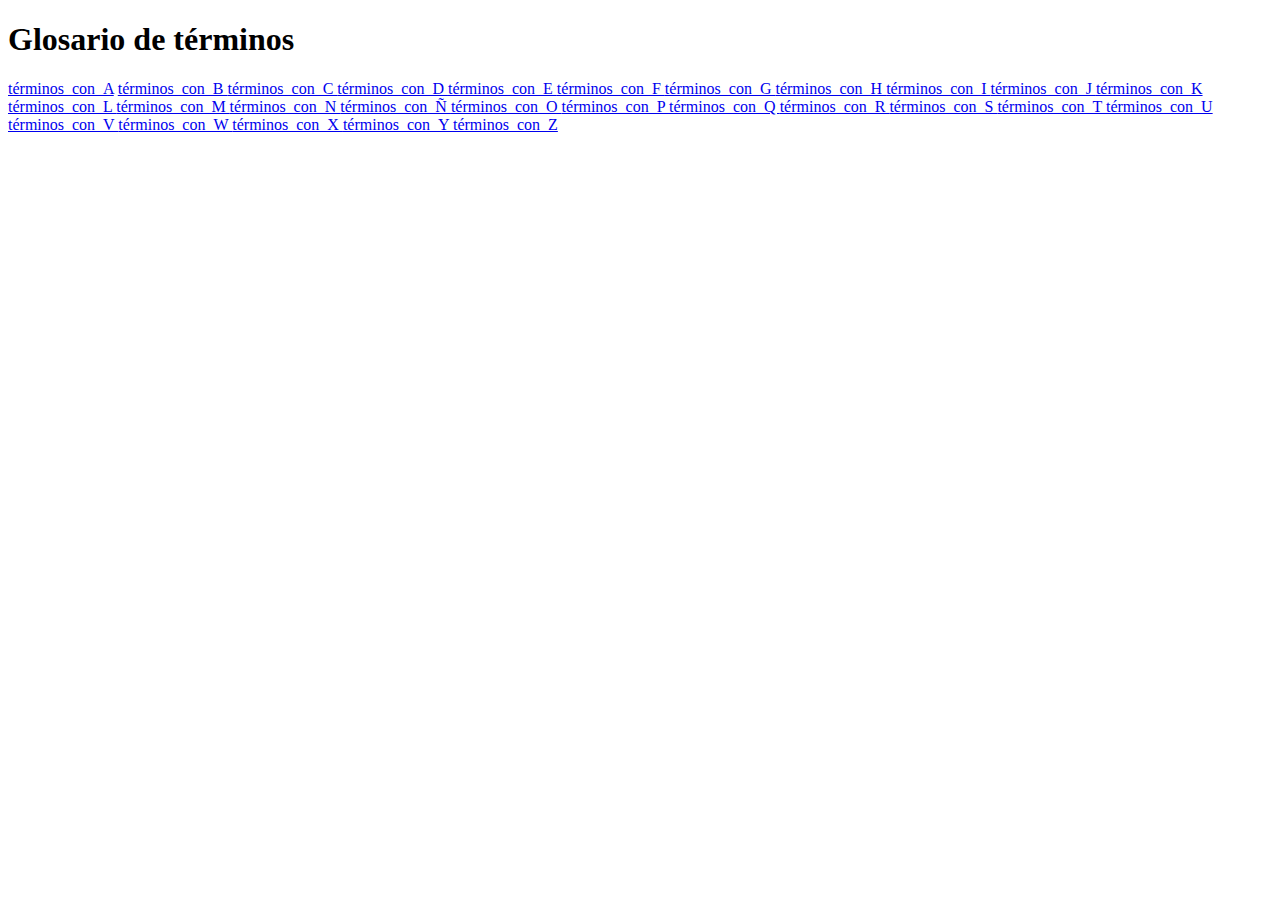
<file: anclas/index.html>
<!DOCTYPE html>
<html lang="es">
<head>
    <meta charset="UTF-8">
    <meta name="viewport" content="width=device-width, initial-scale=1.0">
    <title>Enlaces 2</title>
</head>
<body>
    <h1>Glosario de términos</h1>
    
    <a href="https://dle.rae.es/a?m=form"> términos_con_A</a> 
        
    <a href="https://dle.rae.es/b"> términos_con_B </a> 
       
    <a href="https://dle.rae.es/c?m=form"> términos_con_C </a>
      
    <a href="https://dle.rae.es/d?m=form"> términos_con_D </a>
    
    <a href="https://dle.rae.es/e?m=form"> términos_con_E </a>
    
    <a href="https://dle.rae.es/f?m=form"> términos_con_F </a>
    
    <a href="https://dle.rae.es/g?m=form"> términos_con_G </a>
    
    <a href="https://dle.rae.es/h?m=form"> términos_con_H </a>
    
    <a href="https://dle.rae.es/i?m=form"> términos_con_I </a>
    
    <a href="https://dle.rae.es/j?m=form"> términos_con_J </a>
    
    <a href="https://dle.rae.es/k?m=form"> términos_con_K </a>
    
    <a href="https://dle.rae.es/l?m=form"> términos_con_L </a>
    
    <a href="https://dle.rae.es/m?m=form"> términos_con_M </a>
    
    <a href="https://dle.rae.es/n?m=form"> términos_con_N </a>
    
    <a href="https://dle.rae.es/%C3%B1?m=form"> términos_con_Ñ </a>
    
    <a href="https://dle.rae.es/o?m=form"> términos_con_O </a>
    
    <a href="https://dle.rae.es/p?m=form"> términos_con_P </a>
    
    <a href="https://dle.rae.es/q?m=form"> términos_con_Q </a>
    
    <a href="https://dle.rae.es/r?m=form">términos_con_R </a>
    
    <a href="https://dle.rae.es/s?m=form"> términos_con_S </a>
    
    <a href="https://dle.rae.es/t?m=form"> términos_con_T </a>
    
    <a href="https://dle.rae.es/u?m=form"> términos_con_U </a>
    
    <a href="ttps://dle.rae.es/v?m=form"> términos_con_V </a>
    
    <a href="https://dle.rae.es/w?m=form"> términos_con_W </a>
    
    <a href="https://dle.rae.es/x?m=form"> términos_con_X </a>
    
    <a href="https://dle.rae.es/y?m=form"> términos_con_Y </a>
    
    <a href="https://dle.rae.es/z?m=form"> términos_con_Z </a>
    
 

</body>
</html>
</file>
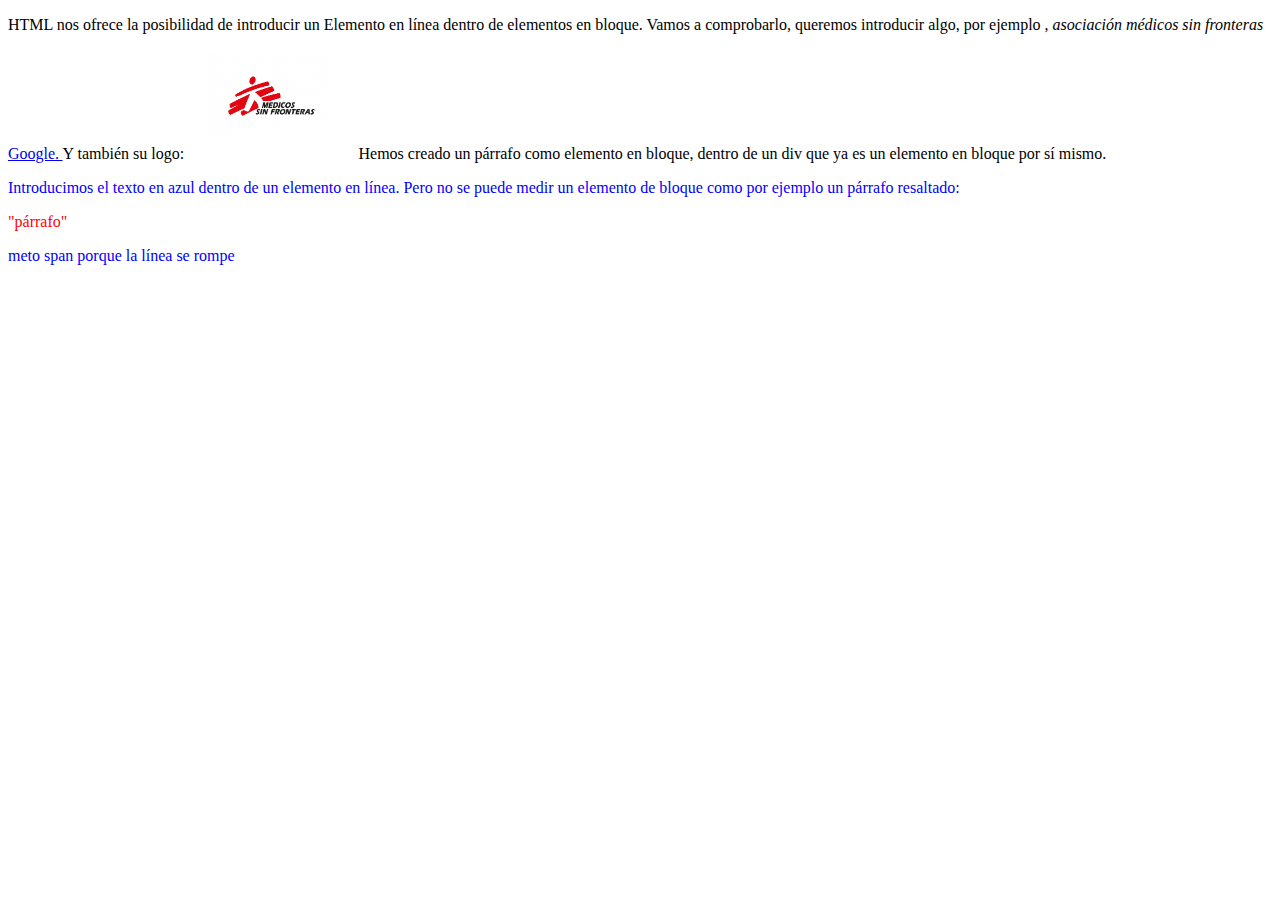
<file: elementos bloque y línea/index.html>
<!DOCTYPE html>
<html lang="es">
<head>
    <meta charset="UTF-8">
    <meta name="viewport" content="width=device-width, initial-scale=1.0">
    <title>Elementos en bloque y en línea</title>
    <link rel="stylesheet" href="css/estilos.css">
</head>
<body>
    <div>
        <p>HTML nos ofrece la posibilidad de introducir un Elemento en línea dentro de elementos en bloque. Vamos a comprobarlo, queremos introducir algo, por ejemplo , <i>  asociación médicos sin fronteras </i> <a href="https://www.msf.es/colabora/dona/ayuda-msf?gclid=CjwKCAjwsMzzBRACEiwAx4lLG4DZH0GRybEn-7-omA6r8KVXHSAFptat777Eb9H6VgE1CXm46_Pr0RoCspQQAvD_BwE&gclsrc=aw.ds"> Google. </a> 
         Y también su logo: <img  class="img-adaptable" src="assets/img/medicosinfront.png" alt="foto logotipo"> Hemos creado un párrafo como elemento en bloque, dentro de un div que ya es un elemento en bloque por sí mismo. </p>
    </div>
    <span class="blue">Introducimos el texto en azul dentro de un elemento en línea. Pero no se puede medir un elemento de bloque como por ejemplo un párrafo resaltado: <p class="red"> "párrafo"</p>meto span porque la línea se rompe</span> 
</body>
</html>
</file>
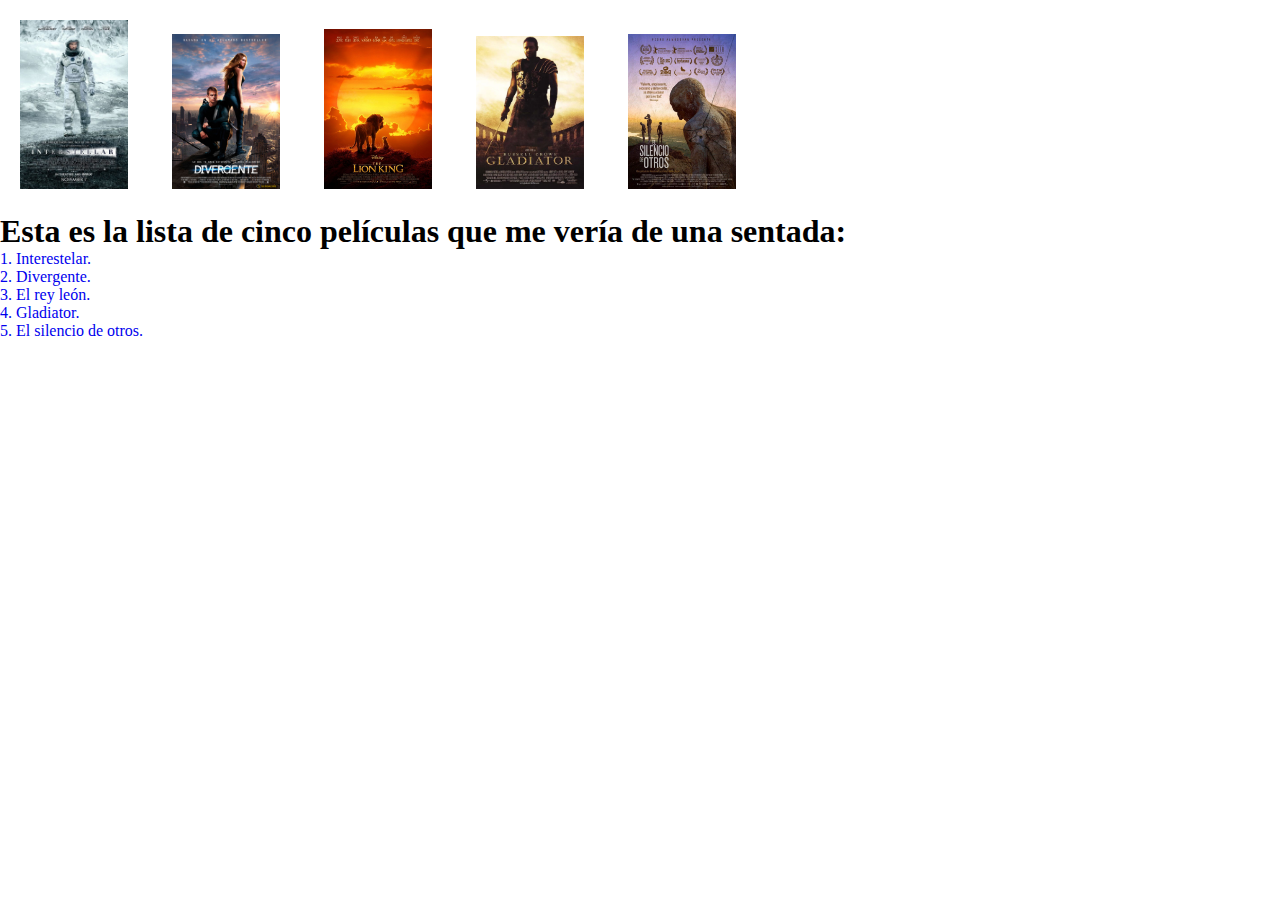
<file: enlaces/index.html>
<!DOCTYPE html>
<html lang="es">
<head>
    <meta charset="UTF-8">
    <meta name="viewport" content="width=device-width, initial-scale=1.0">
    <title>Dominio épico </title>
    <link rel="stylesheet" href="css/estilos.css">
</head>
<body>
    <img  class="img-adaptable2" src="assets/img/interestelar.jpg" alt="foto de interestelar">
    <img  class="img-adaptable3" src="assets/img/divergente.jpg" alt="foto divergente">
    <img class="img-adaptable4" src="assets/img/reyleon.jpg" alt="foto rey león">
    <img class="img-adaptable7" src="assets/img/gladiator.jpg" alt="">
    <img class="img-adaptable10" src="assets/img/silenciodeotros.jpg" alt="">

    <h1>Esta es la lista de cinco películas que me vería de una sentada:</h1>


    <ul>
        <li> <a href="https://www.imdb.com/title/tt0816692/?ref_=nv_sr_srsg_3">  1. Interestelar. </a></li>
        <li> <a href="https://www.imdb.com/title/tt1840309/?ref_=fn_al_tt_1"> 2. Divergente.  </a></li>
        <li> <a href="https://www.imdb.com/title/tt6105098/?ref_=fn_al_tt_1"> 3. El rey león.</a></li>
        <li> <a href="https://www.imdb.com/title/tt0172495/?ref_=fn_al_tt_1"> 4. Gladiator.</a></li>
        <li> <a href="https://www.imdb.com/title/tt8099236/?ref_=fn_al_tt_1"> 5. El silencio de otros. </a></li>
    </ul>
</body>
</html>
</file>
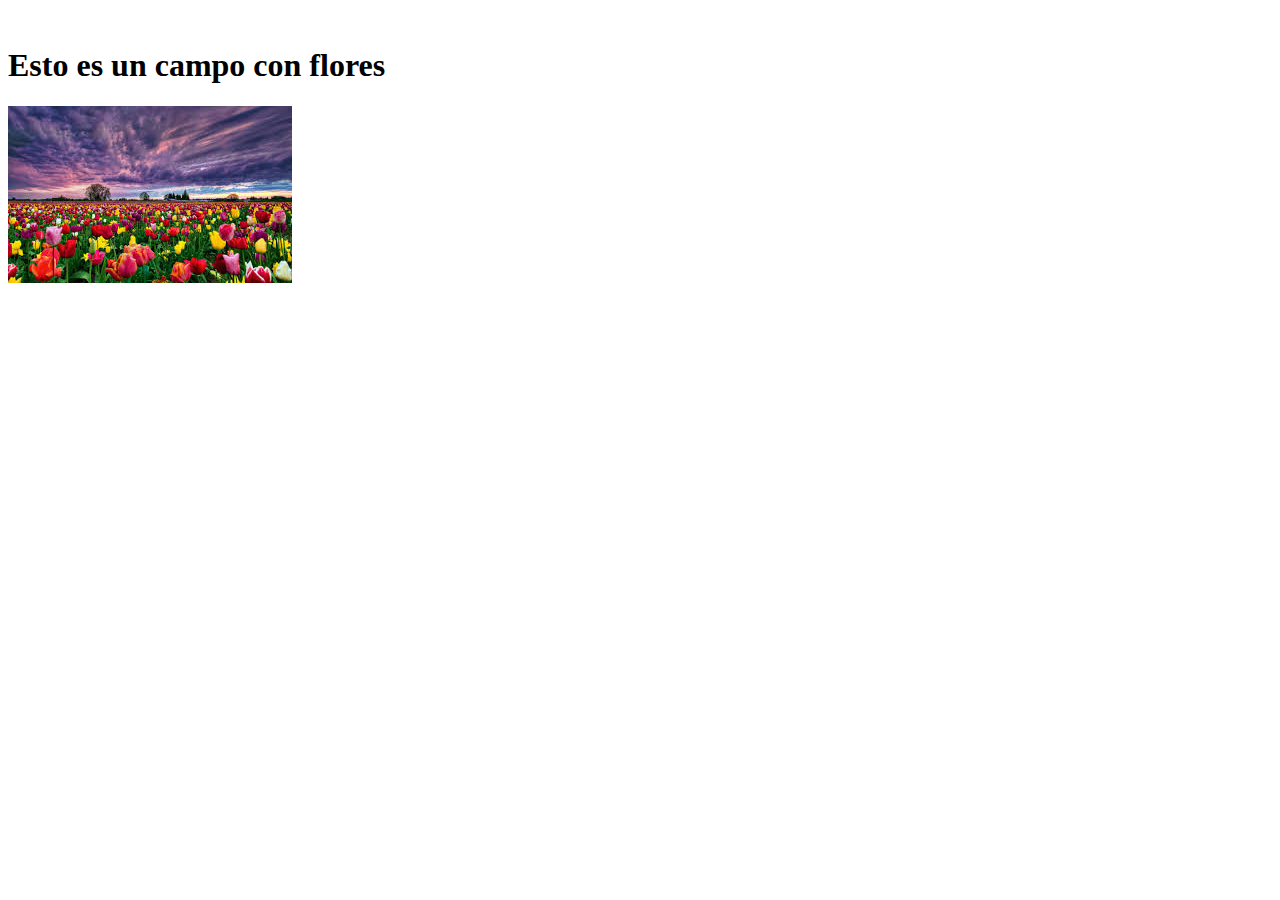
<file: imagen y atributos/index.html>
<!DOCTYPE html>
<html lang="es">
<head>
    <meta charset="UTF-8">
    <meta name="viewport" content="width=device-width, initial-scale=1.0">
    <title>Practica imagen y atributos</title>
    <link rel="stylesheet" href="css/estilos.css">
</head>
<body>
    <img class="Mi-primera-imagen">
    <h1>Esto es un campo con flores</h1>
    <picture>
        <source>
            <img src="assets/img/flores.jpeg" alt="esto es un campo con flores">
            
        </source>
    </picture>
</body>
</html>
</file>
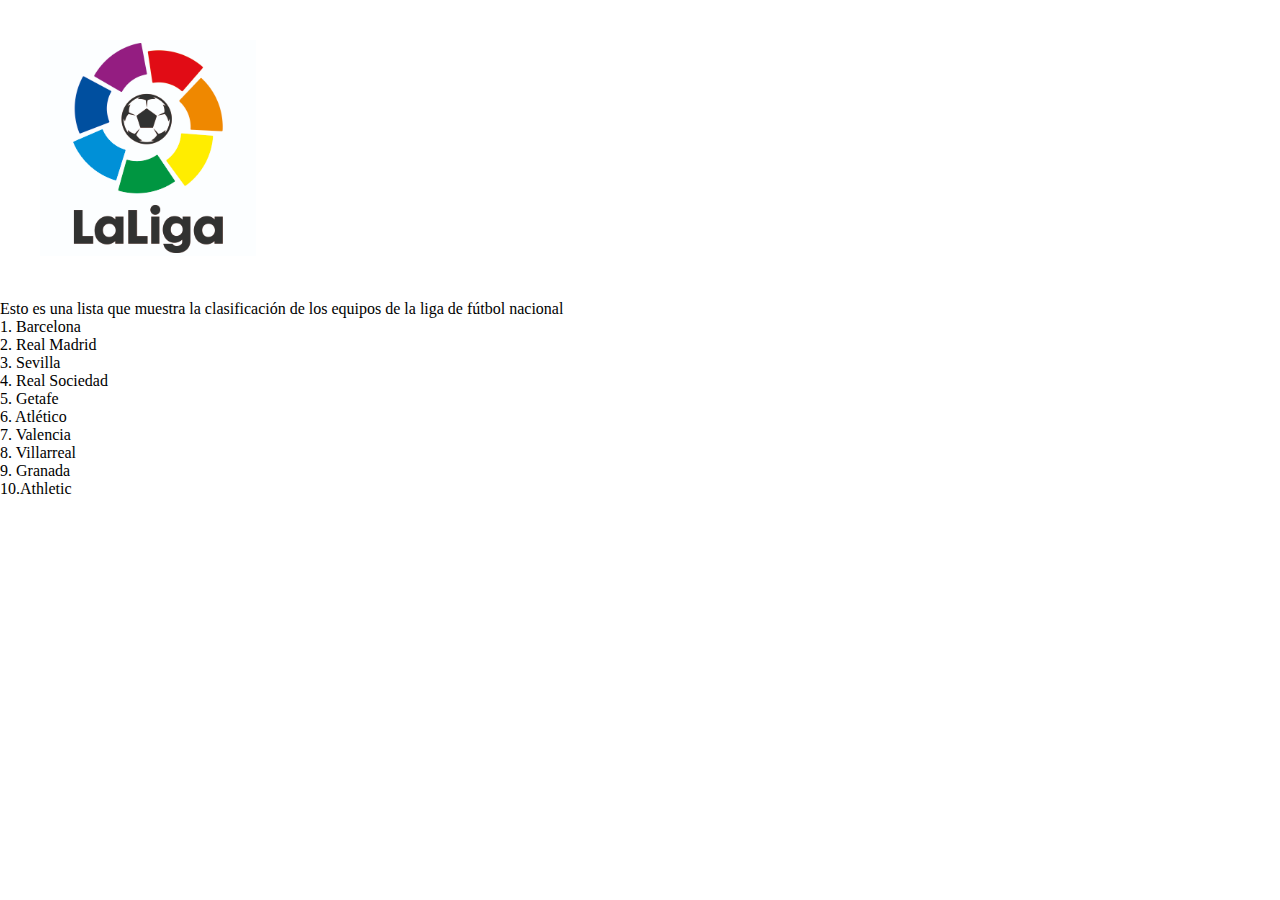
<file: prácticas con texto 1/index.html>
<!DOCTYPE html>
<html lang="es">
<head>
    <meta charset="UTF-8">
    <meta name="viewport" content="width=device-width, initial-scale=1.0">
    <title>Práctica con texto 1</title>
    <link rel="stylesheet" href="css/estilos.css">

</head>
<body> 
    <img  class= "img-adaptable" src="assets/img/logoliga.jpg" alt="Este es el logo de la liga">
    <p>Esto es una lista que muestra la clasificación de los equipos de la liga de fútbol nacional</p>
    <ul>
        <li>1. Barcelona</li>
        <li>2. Real Madrid</li>
        <li>3. Sevilla</li>
        <li>4. Real Sociedad</li>
        <li>5. Getafe</li>
        <li>6. Atlético</li>
        <li>7. Valencia</li>
        <li>8. Villarreal</li>
        <li>9. Granada</li>
        <li>10.Athletic</li>
    </ul>
</body>
</html>
</file>
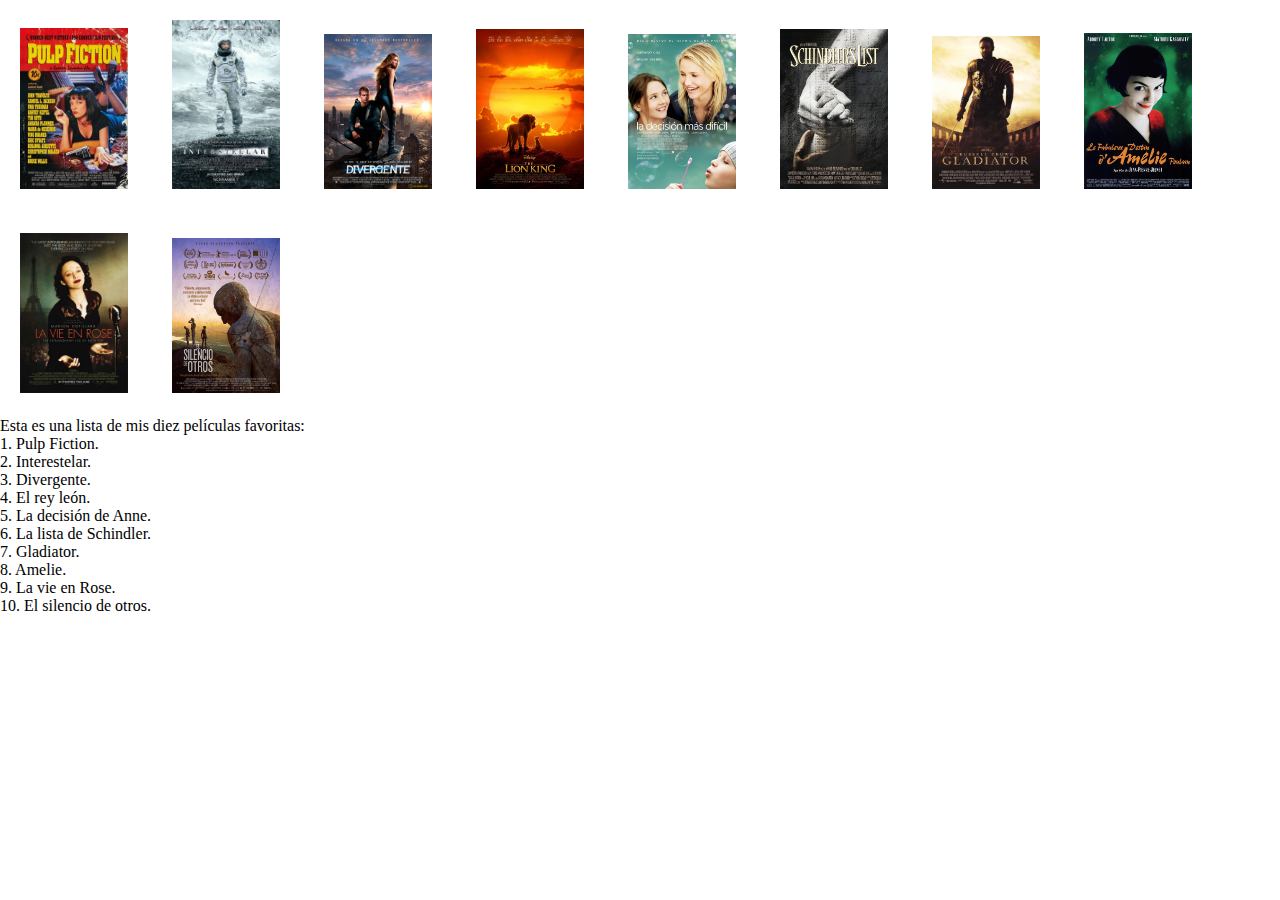
<file: prácticas con texto 2/10pelis.html>
<!DOCTYPE html>
<html lang="es">
<head>
    <meta charset="UTF-8">
    <meta name="viewport" content="width=device-width, initial-scale=1.0">
    <title>Práctica con texto2</title>
    <link rel="stylesheet" href="css/estilos.css">
</head>
<body>
    <img class="img-adaptable" src="assets/img/pulpfiction.jpg" alt="foto pulp fiction">
    <img  class="img-adaptable2" src="assets/img/interestelar.jpg" alt="foto de interestelar">
    <img  class="img-adaptable3" src="assets/img/divergente.jpg" alt="foto divergente">
    <img class="img-adaptable4" src="assets/img/reyleon.jpg" alt="foto rey león">
    <img class= "img-adaptable5" src="assets/img/decisionanne.jpg" alt="">
    <img class="img-adaptable6" src="assets/img/listadeschindler.jpg" alt="">
    <img class="img-adaptable7" src="assets/img/gladiator.jpg" alt="">
    <img class="img-adaptable8" src="assets/img/amelie.jpg" alt="">
    <img class="img-adaptable9" src="assets/img/lavieenrose.jpg" alt="">
    <img class="img-adaptable10" src="assets/img/silenciodeotros.jpg" alt="">

    <p>Esta es una lista de mis diez películas favoritas:</p>
    
    <ul>
        <li>1. Pulp Fiction.</li>
        <li>2. Interestelar.</li>
        <li>3. Divergente.</li>
        <li>4. El rey león.</li>
        <li>5. La decisión de Anne.</li>
        <li>6. La lista de Schindler.</li>
        <li>7. Gladiator.</li>
        <li>8. Amelie.</li>
        <li>9. La vie en Rose.</li>
        <li>10. El silencio de otros.</li>
    </ul>
</body>
</html>
</file>
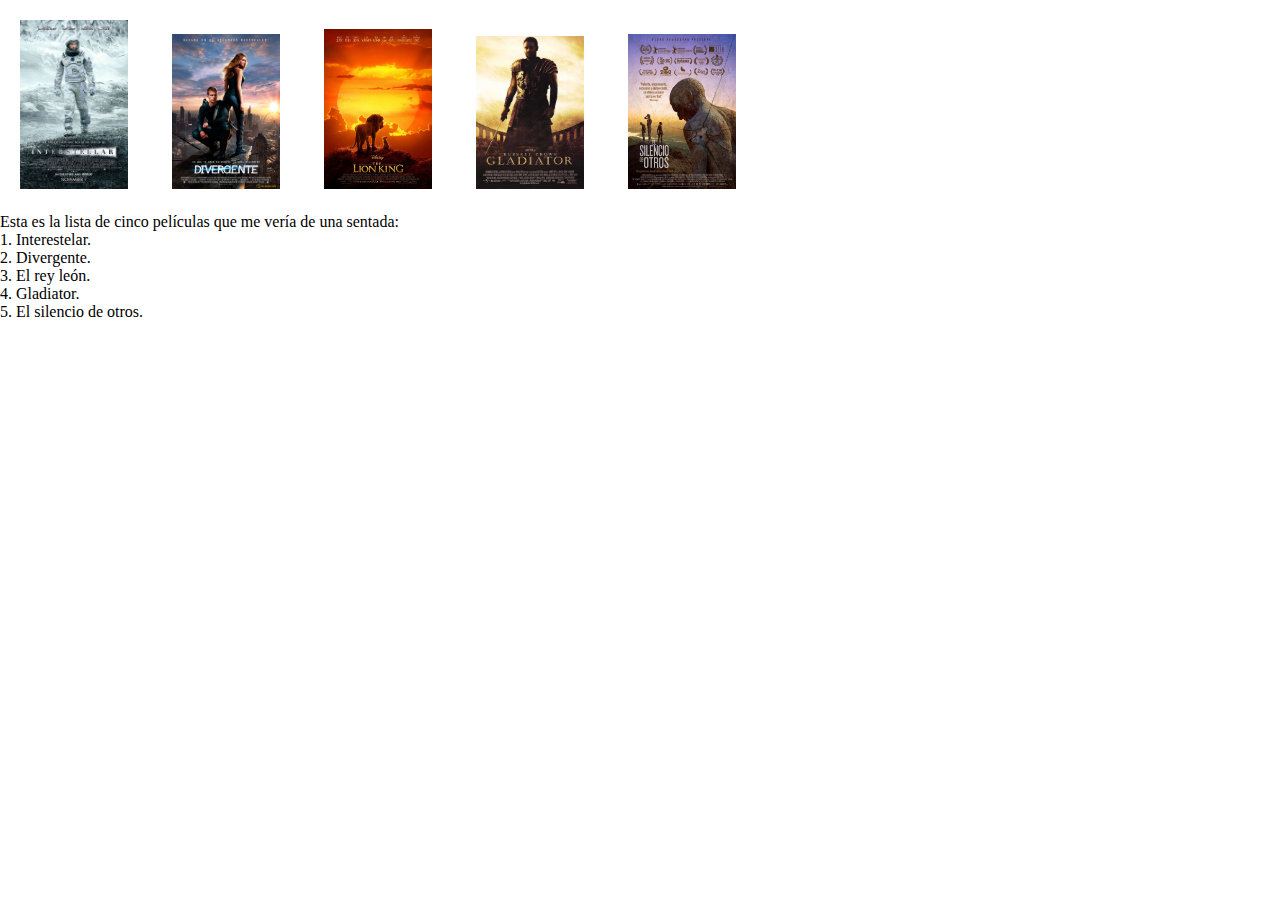
<file: prácticas con texto 2/5pelis.html>
<!DOCTYPE html>
<html lang="es">
<head>
    <meta charset="UTF-8">
    <meta name="viewport" content="width=device-width, initial-scale=1.0">
    <title>Práctica con texto 2</title>
    <link rel="stylesheet" href="css/estilos2.css">
</head>
<body>
    <img  class="img-adaptable2" src="assets/img/interestelar.jpg" alt="foto de interestelar">
    <img  class="img-adaptable3" src="assets/img/divergente.jpg" alt="foto divergente">
    <img class="img-adaptable4" src="assets/img/reyleon.jpg" alt="foto rey león">
    <img class="img-adaptable7" src="assets/img/gladiator.jpg" alt="">
    <img class="img-adaptable10" src="assets/img/silenciodeotros.jpg" alt="">

    <p>Esta es la lista de cinco películas que me vería de una sentada:</p>

    <ul>
        <li>1. Interestelar.</li>
        <li>2. Divergente.</li>
        <li>3. El rey león.</li>
        <li>4. Gladiator.</li>
        <li>5. El silencio de otros.</li>
    </ul>
</body>
</html>
</file>
<file: elementos bloque y línea/css/estilos.css>
.img-adaptable{
    max-width: 10%;
    margin: 10px;
    padding: 10px;

}

.blue{
    color: blue;

}

.red{
    color: red;
}
</file>
<file: enlaces/css/estilos.css>
*{
    margin:0;
    padding: 0;
    box-sizing: border-box;
    text-decoration: none;

}

.img-adaptable2{
    max-width: 10%;
    margin: 10px;
    padding: 10px;

}

.img-adaptable3{
    max-width: 10%;
    margin: 10px;
    padding: 10px;

}
.img-adaptable4{
    max-width: 10%;
    margin: 10px;
    padding: 10px;
}
.img-adaptable7{
    max-width: 10%;
    margin: 10px;
    padding: 10px;
}
.img-adaptable10{
    max-width: 10%;
    margin: 10px;
    padding: 10px;
}
</file>
<file: imagen y atributos/css/estilos.css>
*{
box-sizing: border-box;
}

.img-adatable{
    margin: 50px;
    padding: 50px;
}
</file>
<file: prácticas con texto 1/css/estilos.css>
*{
    margin:0;
    padding: 0;
    box-sizing: border-box;
    text-decoration: none;
}
.img-adaptable{
    max-width: 20%;
    margin: 20px;
    padding: 20px;
}
</file>
<file: prácticas con texto 2/css/estilos.css>
*{
    margin:0;
    padding: 0;
    box-sizing: border-box;
    text-decoration: none;

}

.img-adaptable{
    max-width: 10%;
    margin: 10px;
    padding: 10px;

}

.img-adaptable2{
    max-width: 10%;
    margin: 10px;
    padding: 10px;

}
.img-adaptable3{
    max-width: 10%;
    margin: 10px;
    padding: 10px;
}
.img-adaptable4{
    max-width: 10%;
    margin: 10px;
    padding: 10px;
}
.img-adaptable5{
    max-width: 10%;
    margin: 10px;
    padding: 10px;
}
.img-adaptable6{
    max-width: 10%;
    margin: 10px;
    padding: 10px;
}
.img-adaptable7{
    max-width: 10%;
    margin: 10px;
    padding: 10px;
}
.img-adaptable8{
    max-width: 10%;
    margin: 10px;
    padding: 10px;
}
.img-adaptable9{
    max-width: 10%;
    margin: 10px;
    padding: 10px;
}
.img-adaptable10{
    max-width: 10%;
    margin: 10px;
    padding: 10px;
}
</file>
<file: prácticas con texto 2/css/estilos2.css>
*{
    margin:0;
    padding: 0;
    box-sizing: border-box;
    text-decoration: none;

}

.img-adaptable2{
    max-width: 10%;
    margin: 10px;
    padding: 10px;

}

.img-adaptable3{
    max-width: 10%;
    margin: 10px;
    padding: 10px;

}
.img-adaptable4{
    max-width: 10%;
    margin: 10px;
    padding: 10px;
}
.img-adaptable7{
    max-width: 10%;
    margin: 10px;
    padding: 10px;
}
.img-adaptable10{
    max-width: 10%;
    margin: 10px;
    padding: 10px;
}
</file>
